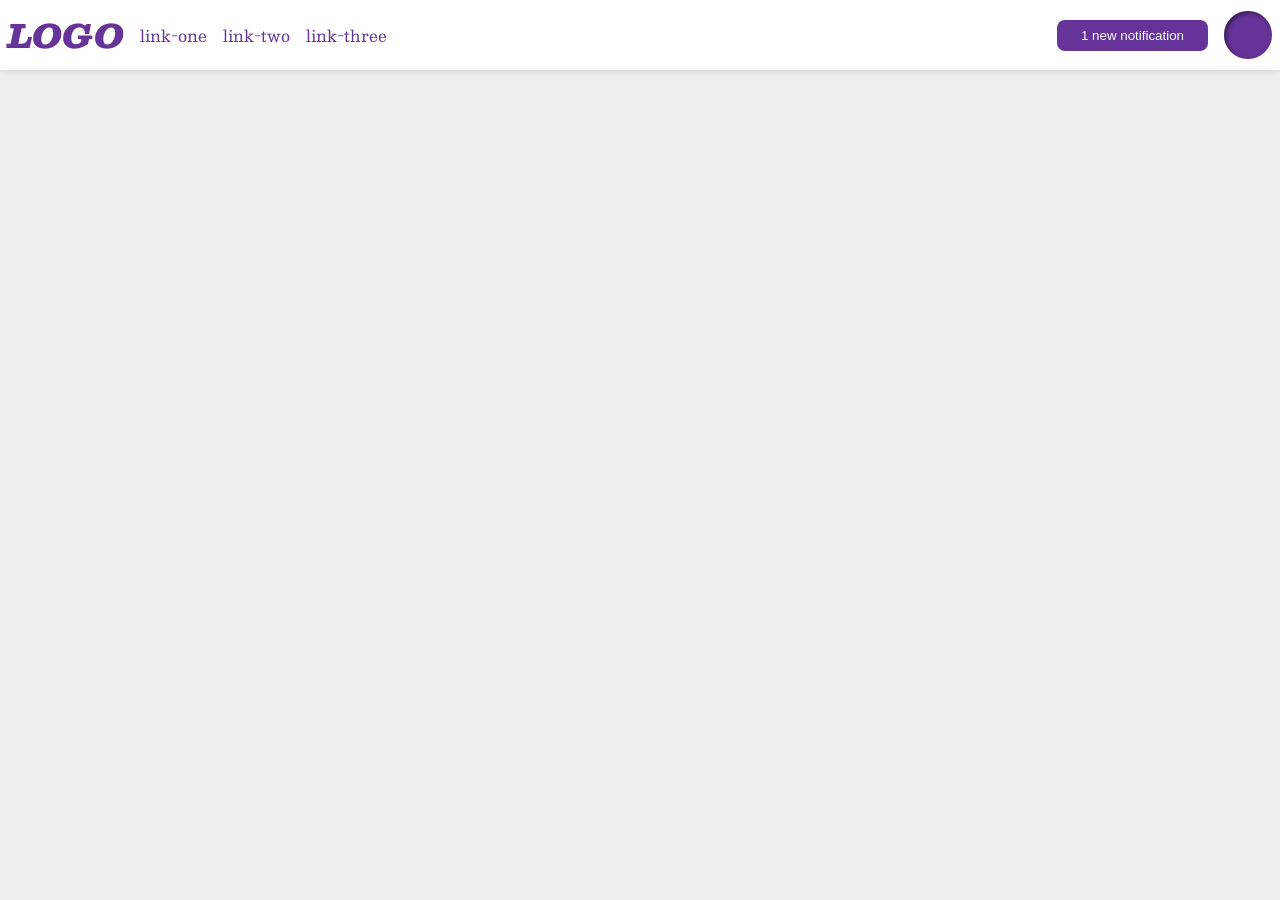
<file: foundations/flex/03-flex-header-2/index.html>
<!DOCTYPE html>
<html lang="en">
  <head>
    <meta charset="UTF-8">
    <meta http-equiv="X-UA-Compatible" content="IE=edge">
    <meta name="viewport" content="width=device-width, initial-scale=1.0">
    <title>Flex Header 2</title>
    <link rel="stylesheet" href="style.css">
  </head>
  <body>
    <div class="header">
		<div class="logo-and-links">
			<div class="logo">
				LOGO
			</div>
			<ul class="links">
				<li><a href="https://google.com">link-one</a></li>
				<li><a href="https://google.com">link-two</a></li>
				<li><a href="https://google.com">link-three</a></li>
			</ul>
		</div>
		<div class="notifications-and-profile">
			<button class="notifications">
				1 new notification
			</button>
			<div class="profile-image"></div>
		</div>
    </div>
  </body>
</html>
</file>
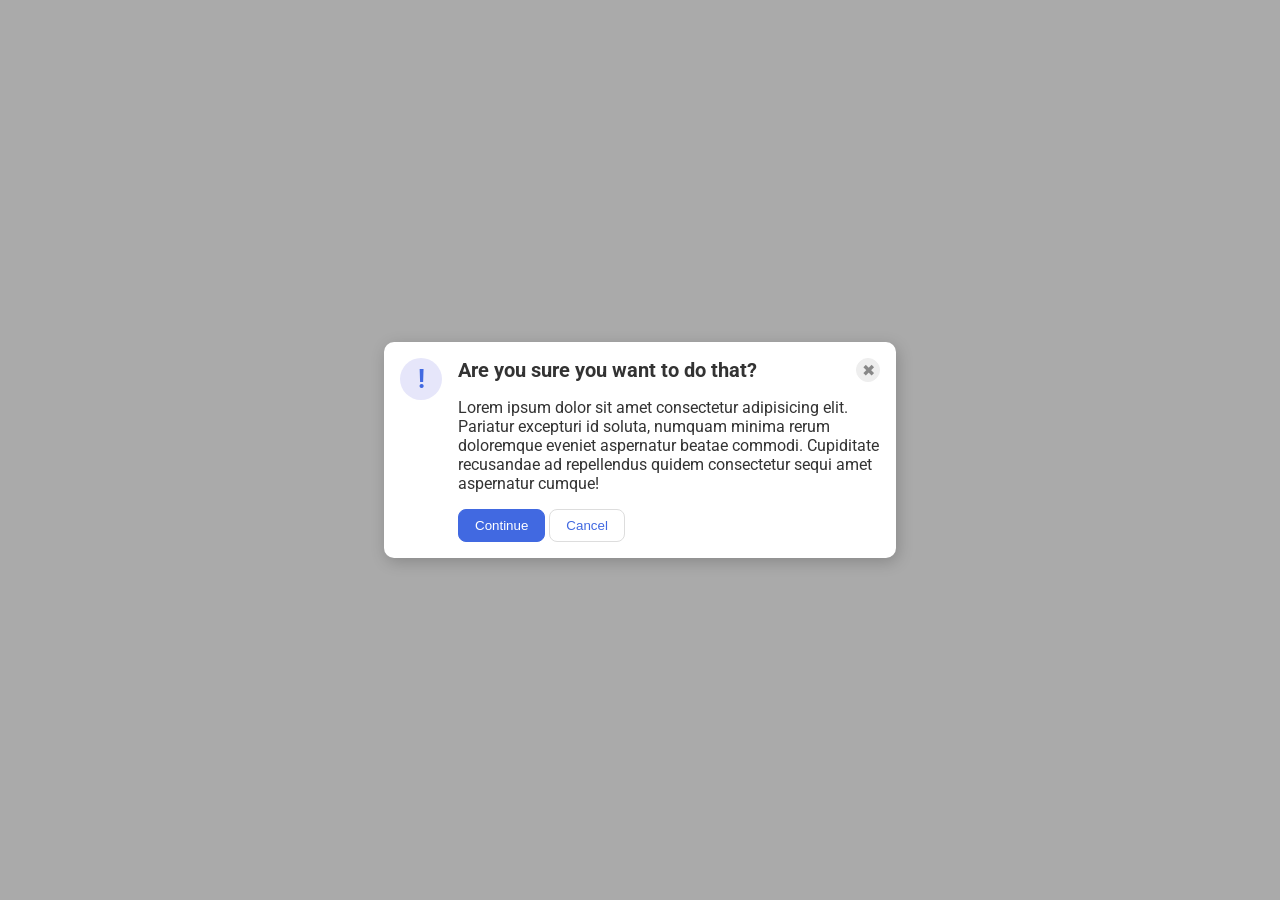
<file: foundations/flex/05-flex-modal/index.html>
<!DOCTYPE html>
<html lang="en">
  <head>
    <meta charset="UTF-8">
    <meta http-equiv="X-UA-Compatible" content="IE=edge">
    <meta name="viewport" content="width=device-width, initial-scale=1.0">
    <link rel="stylesheet" href="style.css">
    <title>Modal</title>
  </head>
  <body>
    <div class="modal">
		<div class="icon">!</div>
		<div class="dialog-box">
			<div class="title-and-close">
				<div class="header">Are you sure you want to do that?</div>
				<button class="close-button">✖</button>
			</div>
			<div class="text">Lorem ipsum dolor sit amet consectetur adipisicing elit. Pariatur excepturi id soluta, numquam minima rerum doloremque eveniet aspernatur beatae commodi. Cupiditate recusandae ad repellendus quidem consectetur sequi amet aspernatur cumque!</div>
			<div class="buttons">
				<button class="continue">Continue</button>
				<button class="cancel">Cancel</button>
			</div>
		</div>
    </div>
  </body>
</html>
</file>
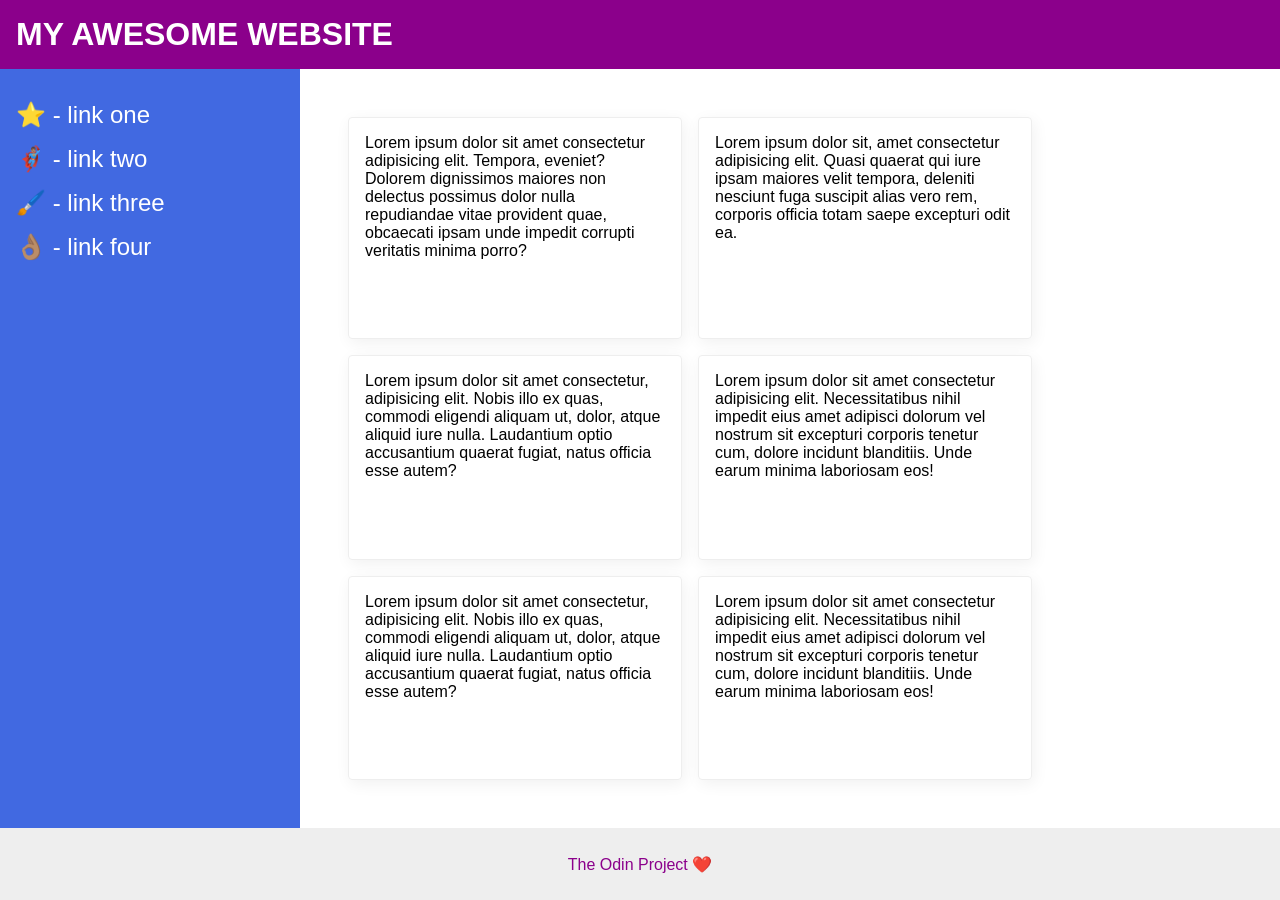
<file: foundations/flex/07-flex-layout-2/index.html>
<!DOCTYPE html>
<html lang="en">
	<head>
		<meta charset="UTF-8">
		<meta http-equiv="X-UA-Compatible" content="IE=edge">
		<meta name="viewport" content="width=device-width, initial-scale=1.0">
		<title>The Holy Grail</title>
		<link rel="stylesheet" href="style.css">
	</head>
	<body>
		<div class="header">
		MY AWESOME WEBSITE
		</div>
		
		<div class="main-div">
			<div class="sidebar">
				<ul>
					<li><a href="#">⭐ - link one</a></li>
					<li><a href="#">🦸🏽‍♂️ - link two</a></li>
					<li><a href="#">🖌️ - link three</a></li>
					<li><a href="#">👌🏽 - link four</a></li>
				</ul>
			</div>

			<div class="cards">
				<div class="card">Lorem ipsum dolor sit amet consectetur adipisicing elit. Tempora, eveniet? Dolorem dignissimos maiores non delectus possimus dolor nulla repudiandae vitae provident quae, obcaecati ipsam unde impedit corrupti veritatis minima porro?</div>
				<div class="card">Lorem ipsum dolor sit, amet consectetur adipisicing elit. Quasi quaerat qui iure ipsam maiores velit tempora, deleniti nesciunt fuga suscipit alias vero rem, corporis officia totam saepe excepturi odit ea.</div>
				<div class="card">Lorem ipsum dolor sit amet consectetur, adipisicing elit. Nobis illo ex quas, commodi eligendi aliquam ut, dolor, atque aliquid iure nulla. Laudantium optio accusantium quaerat fugiat, natus officia esse autem?</div>
				<div class="card">Lorem ipsum dolor sit amet consectetur adipisicing elit. Necessitatibus nihil impedit eius amet adipisci dolorum vel nostrum sit excepturi corporis tenetur cum, dolore incidunt blanditiis. Unde earum minima laboriosam eos!</div>
				<div class="card">Lorem ipsum dolor sit amet consectetur, adipisicing elit. Nobis illo ex quas, commodi eligendi aliquam ut, dolor, atque aliquid iure nulla. Laudantium optio accusantium quaerat fugiat, natus officia esse autem?</div>
				<div class="card">Lorem ipsum dolor sit amet consectetur adipisicing elit. Necessitatibus nihil impedit eius amet adipisci dolorum vel nostrum sit excepturi corporis tenetur cum, dolore incidunt blanditiis. Unde earum minima laboriosam eos!</div>
			</div>
		</div>
		
		<div class="footer">
		The Odin Project ❤️
		</div>
	</body>
</html>
</file>
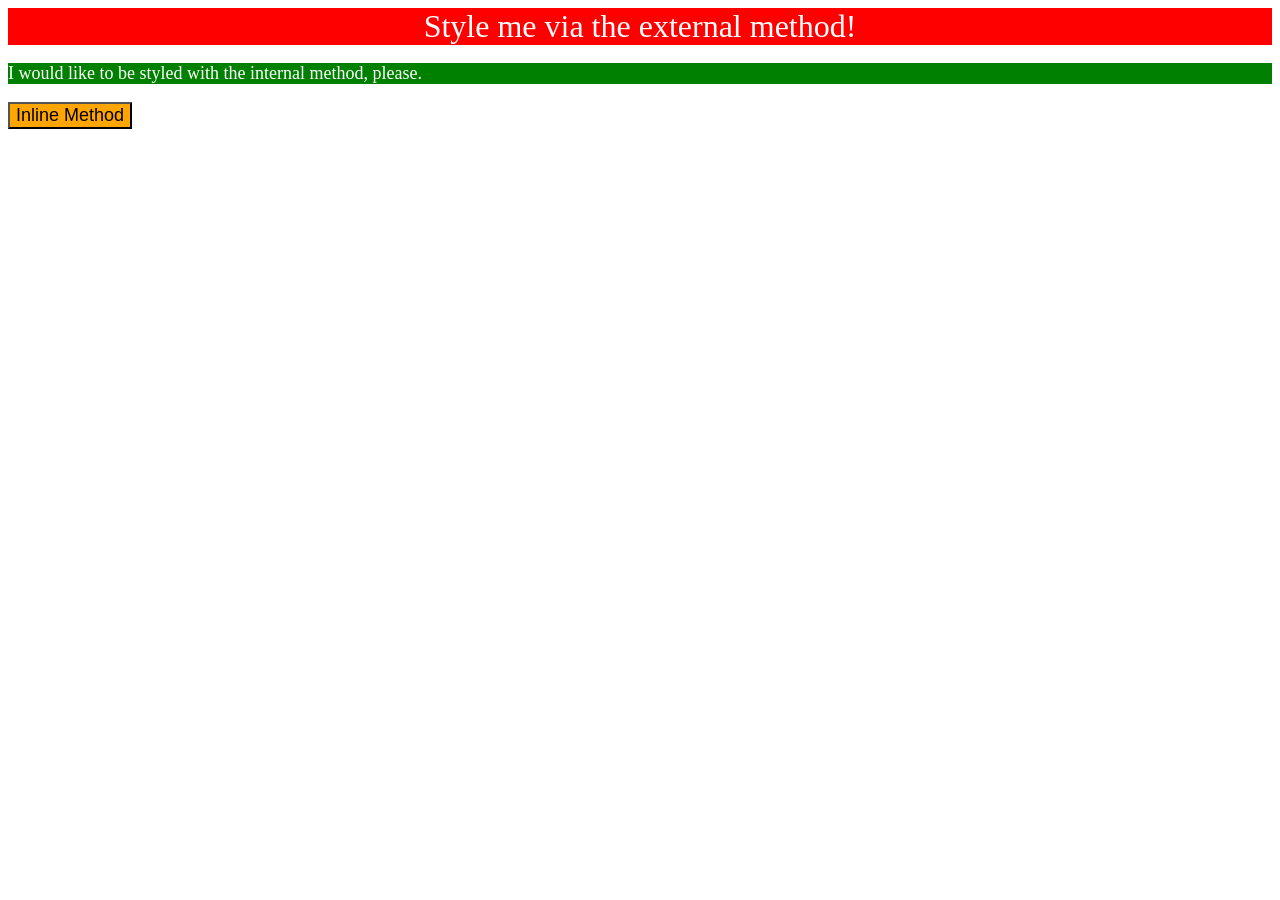
<file: foundations/intro-to-css/01-css-methods/index.html>
<!DOCTYPE html>
<html lang="en">
  <head>
    <meta charset="UTF-8">
    <meta http-equiv="X-UA-Compatible" content="IE=edge">
    <meta name="viewport" content="width=device-width, initial-scale=1.0">
    <title>Methods for Adding CSS</title>
	<link rel="stylesheet" href="./css/style.css">
	<style>
		p {
			background: green;
			color: white;
			font-size: 18px;
		}
	</style>
  </head>
  <body>
    <div>Style me via the external method!</div>
    <p>I would like to be styled with the internal method, please.</p>
    <button style="background: orange; font-size: 18px;">Inline Method</button>
  </body>
</html>
</file>
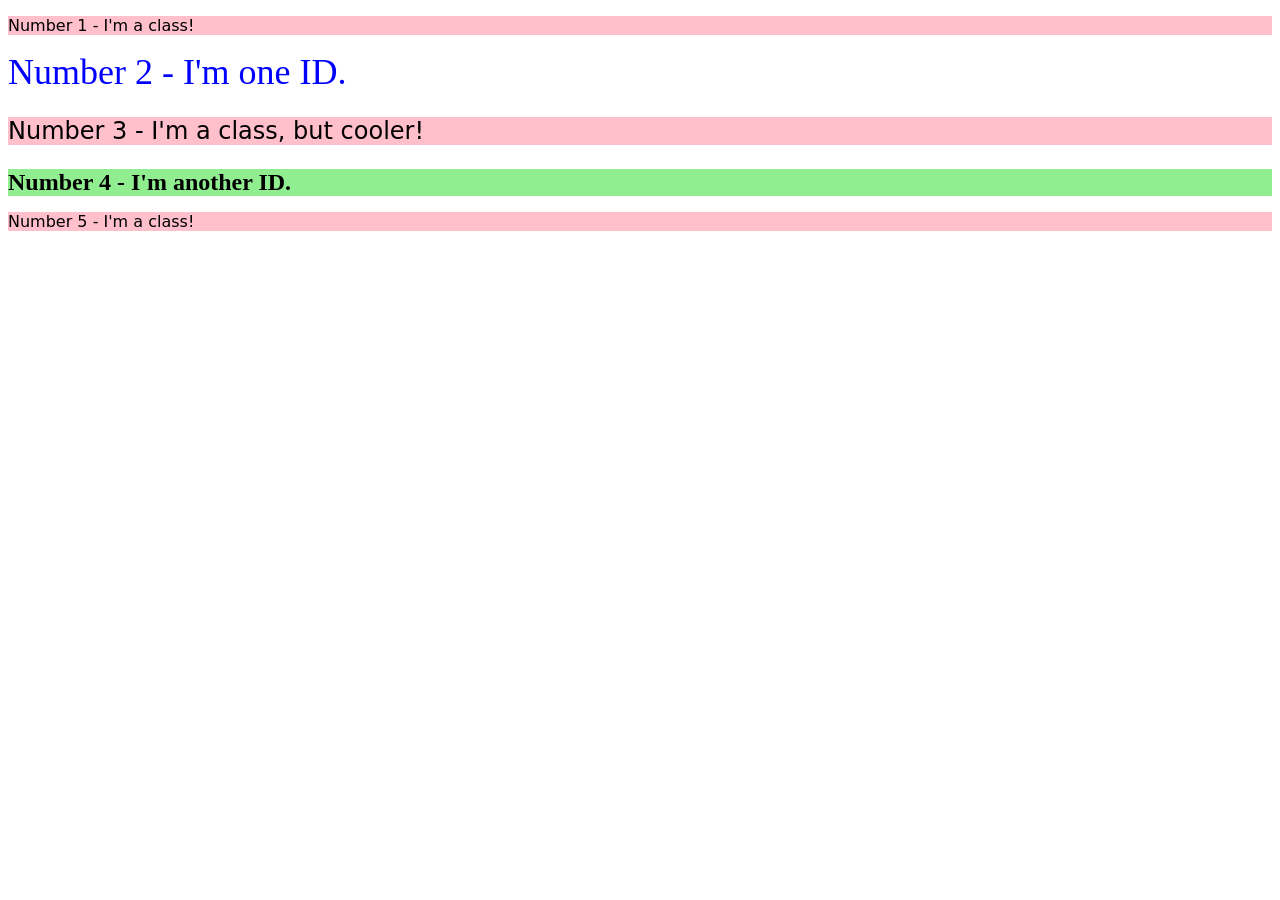
<file: foundations/intro-to-css/02-class-id-selectors/index.html>
<!DOCTYPE html>
<html lang="en">
  <head>
    <meta charset="UTF-8">
    <meta http-equiv="X-UA-Compatible" content="IE=edge">
    <meta name="viewport" content="width=device-width, initial-scale=1.0">
    <title>Class and ID Selectors</title>
    <link rel="stylesheet" href="style.css">
  </head>
  <body>
    <p>Number 1 - I'm a class!</p>
    <div class="number-2" id="number-2">Number 2 - I'm one ID.</div>
    <p class="number-3">Number 3 - I'm a class, but cooler!</p>
    <div class="number-4" id="number-4">Number 4 - I'm another ID.</div>
    <p>Number 5 - I'm a class!</p>
  </body>
</html>
</file>
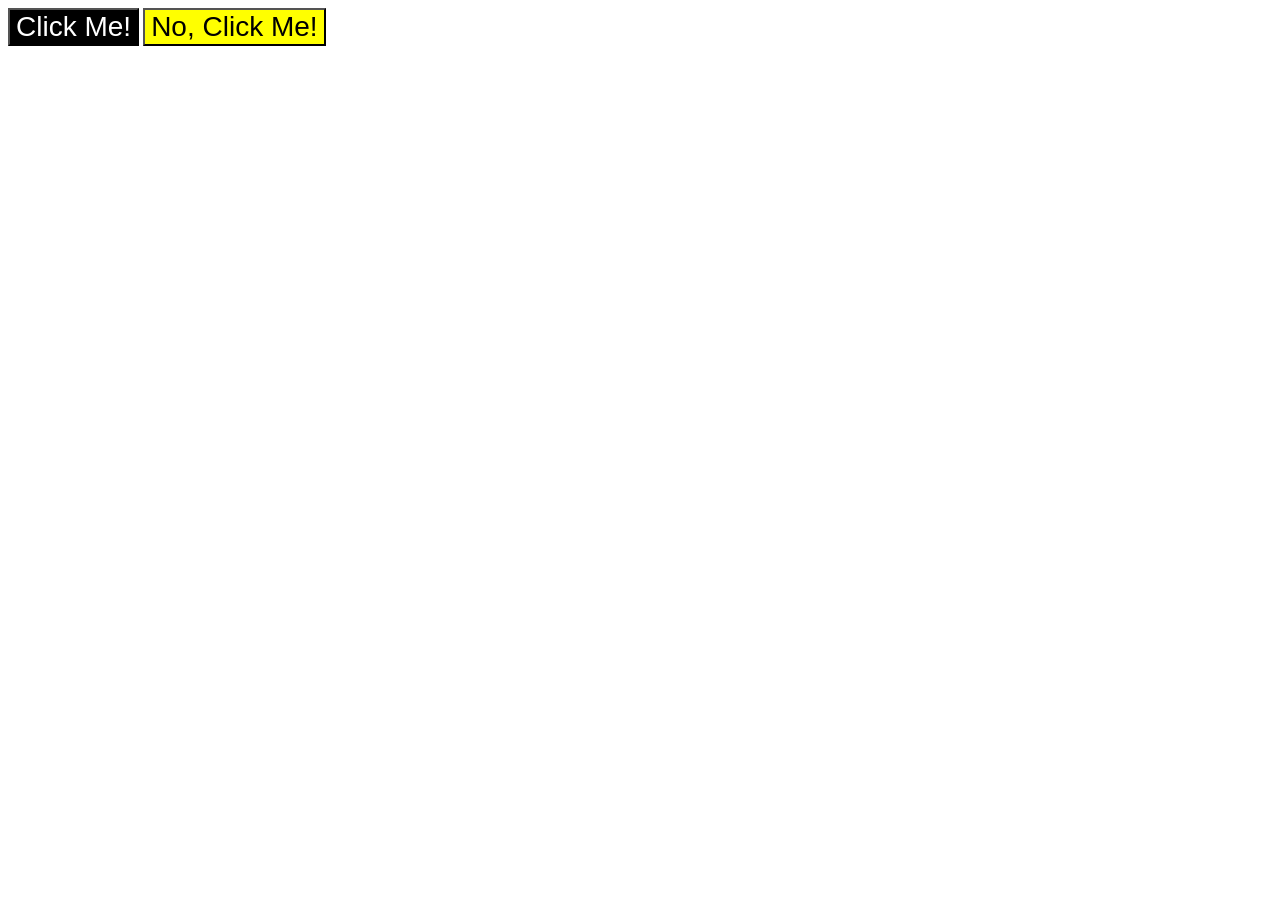
<file: foundations/intro-to-css/03-grouping-selectors/index.html>
<!DOCTYPE html>
<html lang="en">
  <head>
    <meta charset="UTF-8">
    <meta http-equiv="X-UA-Compatible" content="IE=edge">
    <meta name="viewport" content="width=device-width, initial-scale=1.0">
    <title>Grouping Selectors</title>
    <link rel="stylesheet" href="style.css">
  </head>
  <body>
    <button class="black-button">Click Me!</button>
    <button class="yellow-button">No, Click Me!</button>
  </body>
</html>
</file>
<file: foundations/flex/03-flex-header-2/style.css>
/* this is some magical font-importing.  
you'll learn about it later. */
@import url('https://fonts.googleapis.com/css2?family=Besley:ital,wght@0,400;1,900&display=swap');

body {
  margin: 0;
  background: #eee;
  font-family: Besley, serif;
}

.header {
  background: white;
  border-bottom: 1px solid #ddd;
  box-shadow: 0 0 8px rgba(0,0,0,.1);
  display: flex;
}

div.logo-and-links {
	display: flex;
	margin-right: auto;
}

div.notifications-and-profile {
	display: flex;
	align-items: center;
	gap: 16px;
	padding: 8px;
}

.profile-image {
  background: rebeccapurple;
  box-shadow: inset 2px 2px 4px rgba(0,0,0,.5);
  border-radius: 50%;
  width: 48px;
  height: 48px;
}

.logo {
  color: rebeccapurple;
  font-size: 32px;
  font-weight: 900;
  font-style: italic;
  padding: 8px;
  margin-right: 8px;
}

button {
  border: none;
  border-radius: 8px;
  background: rebeccapurple;
  color: white;
  padding: 8px 24px;
}

a {
  /* this removes the line under our links */
  text-decoration: none;
  color: rebeccapurple;
}

ul {
  list-style-type: none;
}

ul.links {
	display: flex;
	gap: 16px;
	padding-inline-start: 0px;
	padding: 8px 0px;
	margin-block-start: 0em;
	margin-block-end: 0em;
	align-items: center;
}
</file>
<file: foundations/flex/05-flex-modal/style.css>
@import url('https://fonts.googleapis.com/css2?family=Roboto:wght@400;700&display=swap');

html, body {
  height: 100%;
}

body {
  font-family: Roboto, sans-serif;
  margin: 0;
  background: #aaa;
  color: #333;
  /* I'll give you this one for free lol */
  display: flex;
  align-items: center;
  justify-content: center;
}

.modal {
  background: white;
  width: 480px;
  border-radius: 10px;
  box-shadow: 2px 4px 16px rgba(0,0,0,.2);
  padding: 1rem;
  display: flex;
}

.icon {
  color: royalblue;
  font-size: 26px;
  font-weight: 700;
  background: lavender;
  width: 42px;
  height: 42px;
  border-radius: 50%;
  display: flex;
  flex-shrink: 0;
  align-items: center;
  justify-content: center;
  margin-right: 1rem;
}

.close-button {
  background: #eee;
  border-radius: 50%;
  color: #888;
  font-weight: 400;
  font-size: 16px;
  height: 24px;
  width: 24px;
  display: flex;
  align-items: center;
  justify-content: center;
  border: 1px solid #eee;
  padding: 0;
}

button {
  cursor: pointer;
  padding: 8px 16px;
  border-radius: 8px;
}

button.continue {
  background: royalblue;
  border: 1px solid royalblue;
  color: white;
}

button.cancel {
  background: white;
  border: 1px solid #ddd;
  color: royalblue;
}

div .title-and-close {
	display: flex;
	justify-content: space-between;
}

.header {
	font-weight: bold;
	font-size: 1.25rem;
}

.text {
	padding: 1rem 0rem;
}
</file>
<file: foundations/flex/07-flex-layout-2/style.css>
body {
  font-family: -apple-system, BlinkMacSystemFont, 'Segoe UI', Roboto, Oxygen, Ubuntu, Cantarell, 'Open Sans', 'Helvetica Neue', sans-serif;
  margin: 0;
  min-height: 100vh;
  display: flex;
  flex-direction: column;
}

.header {
  font-weight: 900;
  background: darkmagenta;
  color: white;
  padding: 16px;
  font-size: 32px;
}

.footer {
  height: 72px;
  background: #eee;
  color: darkmagenta;
  text-align: center;
  display: flex;
  align-items: center;
  justify-content: center;
}

.sidebar {
  width: 300px;
  background: royalblue;
  box-sizing: border-box;
  flex-shrink: 0;
  padding: 16px;
}

.cards {
	display: flex;
	flex-wrap: wrap;
	padding: 48px;
	gap: 1rem;
}

.card {
  border: 1px solid #eee;
  box-shadow: 2px 4px 16px rgba(0,0,0,.06);
  border-radius: 4px;
  width: 300px;
  padding: 1rem;
}

.main-div {
	display: flex;
	flex-grow: 1;
}

ul {
	list-style-type: none;
	padding-inline-start: 0px;
	display: flex;
	flex-direction: column;
	gap: 1rem;
}

a {
	text-decoration: none;
	color: white;
	font-size: 24px;
}
</file>
<file: foundations/intro-to-css/01-css-methods/css/style.css>
div {
	background: red;
	color: white;
	font-size: 32px;
	text-align: center;
	font-style: bold;
}
</file>
<file: foundations/intro-to-css/02-class-id-selectors/style.css>
p {
	background: pink;
	font-family: "Verdana", "DejaVu Sans", "sans-serif";
}

.number-2#number-2 {
	color: blue;
	font-size: 36px;
}

.number-3 {
	font-size: 24px;
}

.number-4#number-4 {
	background: lightgreen;
	font-size: 24px;
	font-weight: bold;
}
</file>
<file: foundations/intro-to-css/03-grouping-selectors/style.css>
button {
	font-size: 28px;
	font-family: "Helvetica", "Times New Roman", "sans-serif";
}

.black-button {
	background: black;
	color: white;
}

.yellow-button {
	background: yellow;
	color: black;
}
</file>
